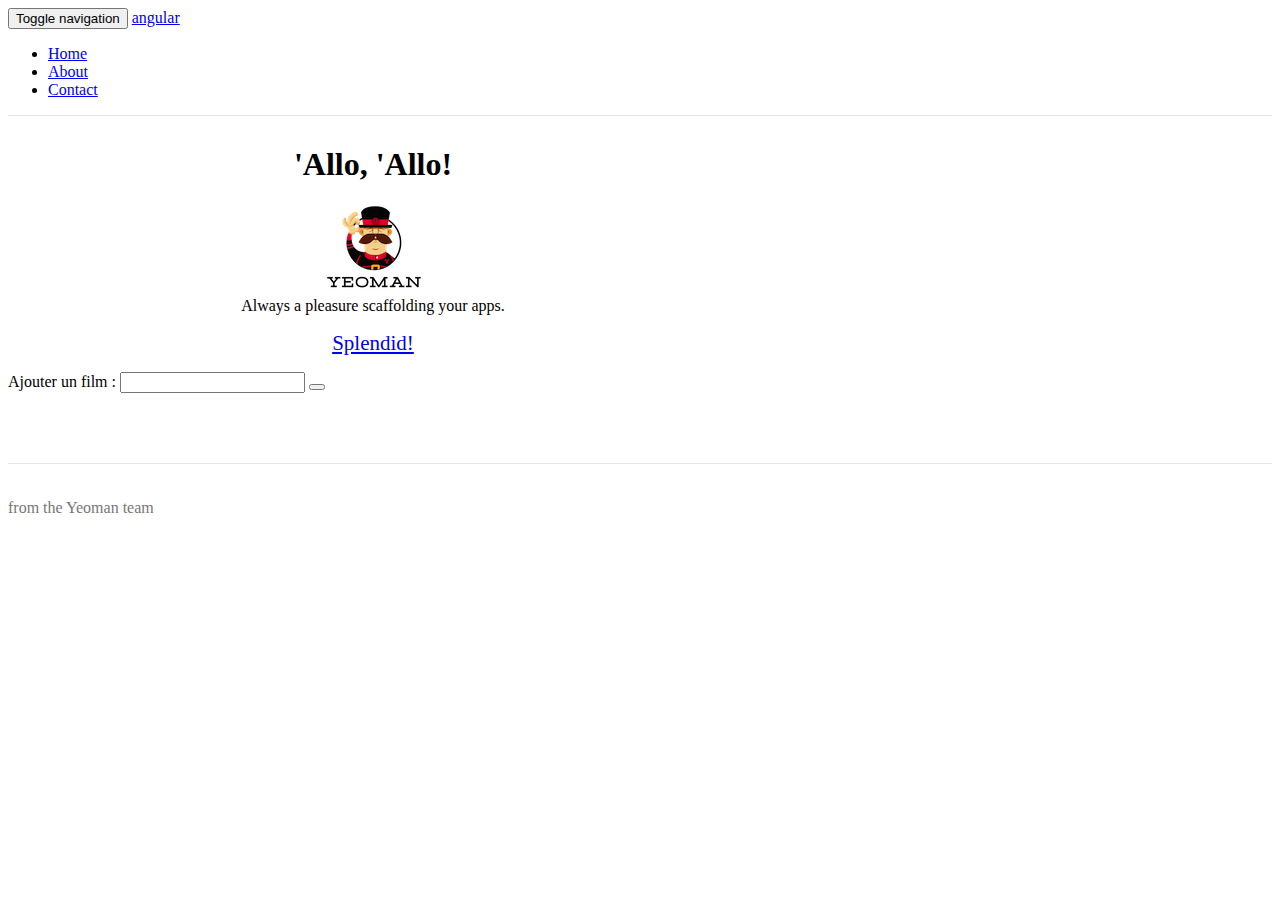
<file: index.html>
<!doctype html> <html class="no-js"> <head> <meta charset="utf-8"> <title></title> <meta name="description" content=""> <meta name="viewport" content="width=device-width"> <!-- Place favicon.ico and apple-touch-icon.png in the root directory --> <link rel="stylesheet" href="styles/main.16c86e60.css">  <body ng-app="angularApp"> <!--[if lt IE 7]>
      <p class="browsehappy">You are using an <strong>outdated</strong> browser. Please <a href="http://browsehappy.com/">upgrade your browser</a> to improve your experience.</p>
    <![endif]--> <!-- Add your site or application content here --> <div class="header"> <div class="navbar navbar-default" role="navigation"> <div class="container"> <div class="navbar-header"> <button type="button" class="navbar-toggle collapsed" data-toggle="collapse" data-target="#js-navbar-collapse"> <span class="sr-only">Toggle navigation</span> <span class="icon-bar"></span> <span class="icon-bar"></span> <span class="icon-bar"></span> </button> <a class="navbar-brand" href="#/">angular</a> </div> <div class="collapse navbar-collapse" id="js-navbar-collapse"> <ul class="nav navbar-nav"> <li class="active"><a href="#/">Home</a></li> <li><a ng-href="#/about">About</a></li> <li><a ng-href="#/">Contact</a></li> </ul> </div> </div> </div> </div> <div class="container"> <div ng-view=""></div> </div> <div class="footer"> <div class="container"> <p><span class="glyphicon glyphicon-heart"></span> from the Yeoman team</p> </div> </div> <!-- Google Analytics: change UA-XXXXX-X to be your site's ID --> <script>!function(A,n,g,u,l,a,r){A.GoogleAnalyticsObject=l,A[l]=A[l]||function(){
       (A[l].q=A[l].q||[]).push(arguments)},A[l].l=+new Date,a=n.createElement(g),
       r=n.getElementsByTagName(g)[0],a.src=u,r.parentNode.insertBefore(a,r)
       }(window,document,'script','//www.google-analytics.com/analytics.js','ga');

       ga('create', 'UA-XXXXX-X');
       ga('send', 'pageview');</script> <script src="scripts/vendor.c5a2c983.js"></script> <script src="scripts/scripts.28d21fa8.js"></script>
</file>
<file: styles/main.16c86e60.css>
.header,.jumbotron{border-bottom:1px solid #e5e5e5}.browsehappy{margin:.2em 0;background:#ccc;color:#000;padding:.2em 0}body{padding:0}.footer,.header,.marketing{padding-left:15px;padding-right:15px}.header{margin-bottom:10px}.header h3{margin-top:0;margin-bottom:0;line-height:40px;padding-bottom:19px}.footer{padding-top:19px;color:#777;border-top:1px solid #e5e5e5}.container-narrow>hr{margin:30px 0}.jumbotron{text-align:center}.jumbotron .btn{font-size:21px;padding:14px 24px}.marketing{margin:40px 0}.marketing p+h4{margin-top:28px}@media screen and (min-width:768px){.container{max-width:730px}.footer,.header,.marketing{padding-left:0;padding-right:0}.header{margin-bottom:30px}.jumbotron{border-bottom:0}}
</file>
